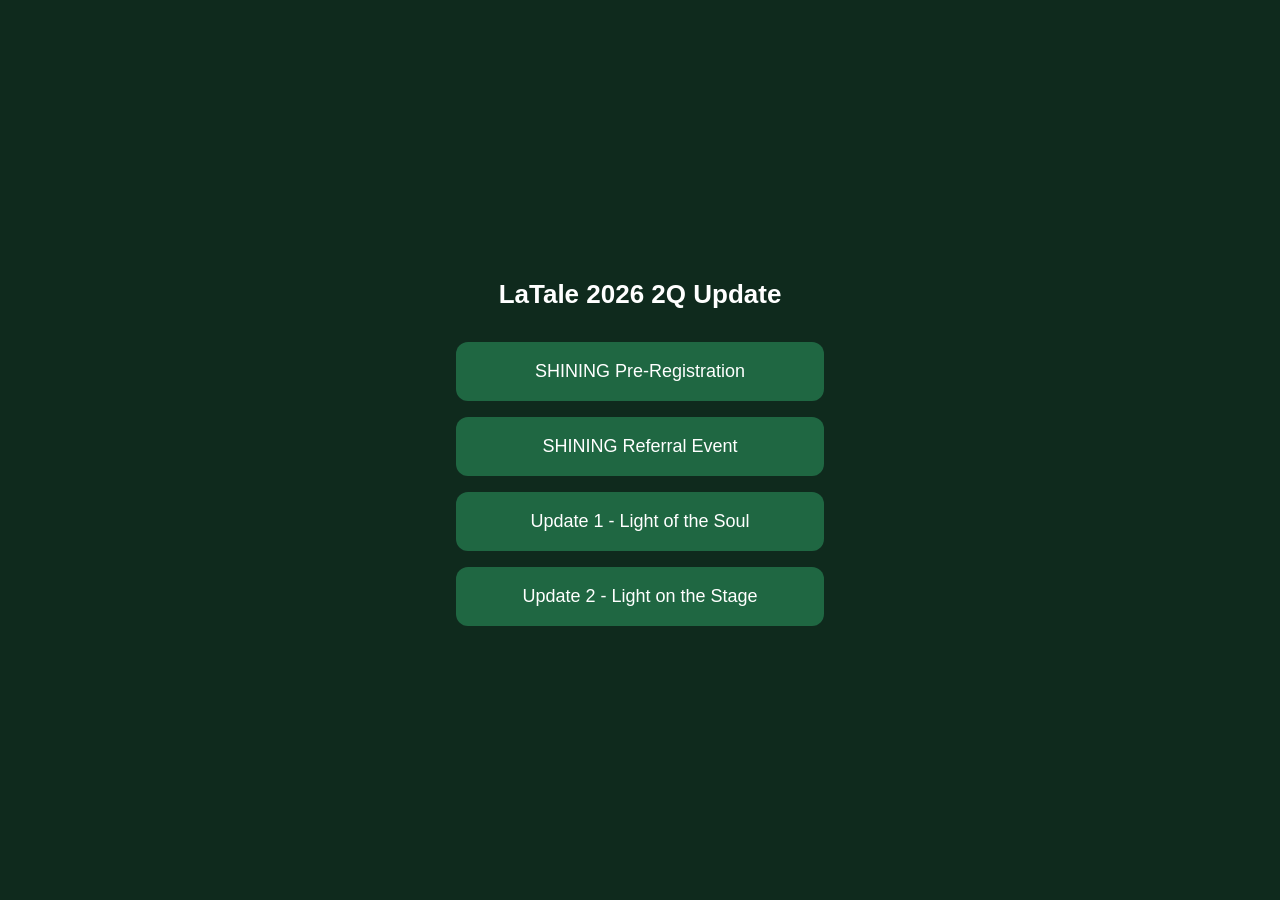
<file: index.html>
<!DOCTYPE html>
<html lang="en">
  <head>
    <meta charset="UTF-8" />
    <meta name="viewport" content="width=device-width, initial-scale=1" />
    <title>LaTale 2026 2Q Update</title>
    <style>
      body { margin: 0; min-height: 100vh; display: flex; flex-direction: column; justify-content: center; align-items: center; gap: 16px; background: #0f2a1d; color: #fff; font: 18px/1.5 -apple-system, "Segoe UI", sans-serif; }
      h1 { margin: 0 0 12px; font-size: 26px; }
      a { display: block; width: 320px; padding: 16px 24px; border-radius: 12px; background: #1f6742; color: #fff; text-align: center; text-decoration: none; }
      a:hover { background: #2db281; }
    </style>
  </head>
  <body>
    <h1>LaTale 2026 2Q Update</h1>
    <a href="pre-register/">SHINING Pre-Registration</a>
    <a href="referral/">SHINING Referral Event</a>
    <a href="update1/">Update 1 - Light of the Soul</a>
    <a href="update2/">Update 2 - Light on the Stage</a>
  </body>
</html>
</file>
